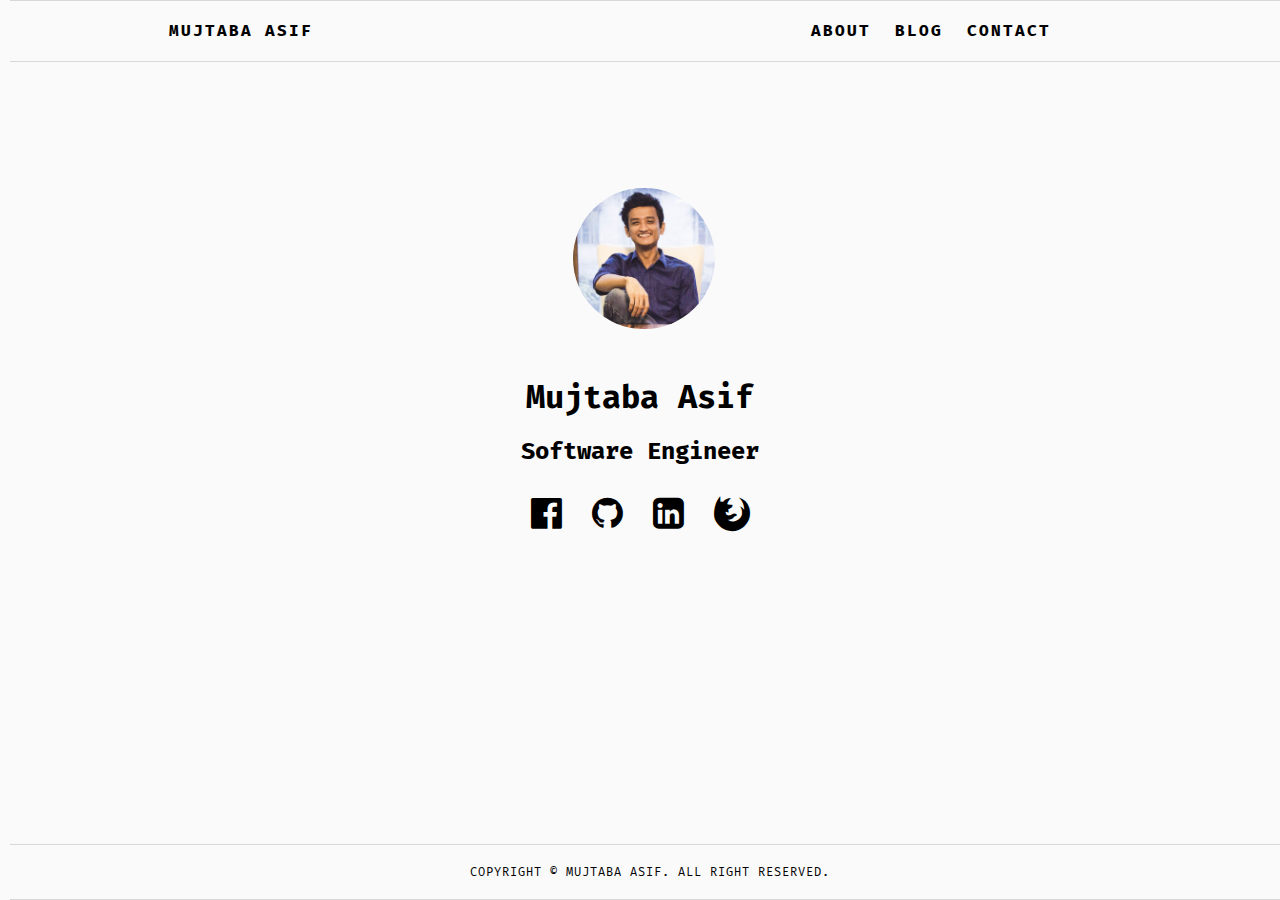
<file: index.html>
<!DOCTYPE html>
<html>
<head>
<meta charset="utf-8">
<meta name="Description" CONTENT="Author: Mujtaba Asif">
<title>Mujtaba Asif | Portfolio</title>
<meta name="viewport" content="width=device-width, initial-scale=1">
<link href='https://fonts.googleapis.com/css?family=Lato' rel='stylesheet'>
<link rel="stylesheet" href="https://cdnjs.cloudflare.com/ajax/libs/font-awesome/4.7.0/css/font-awesome.min.css">
<link  rel="stylesheet" href="https://fonts.googleapis.com/css?family=Fira+Mono:400,700">
<link rel="stylesheet" href="style.css">
<link rel="shortcut icon" href="icon.png" type="image/x-icon" />
</head>
<body>

<!-- Navigation Bar-->
<div class="navbar">
   <div class="home">
    <a href="index.php">Mujtaba Asif</a>
  </div>
  <a href="#about">About</a>
  <a href="#blog">Blog</a>
  <a href="#Contact">Contact</a>
</div>

<!-- Main Content-->
<br><br>
  <div class="about">
  		<img src="me1.jpg">
      <br>
  </div>
<center>
<div class='info'>
<h1>Mujtaba Asif</h1>
<h2>Software Engineer</h2>
<a href="https://www.facebook.com/mjtbasif"><i class="fa fa-facebook-official" style="font-size:36px; padding: 10px">   </i></a>
<a href="https://github.com/mjtbasif/"><i class="fa fa-github" style="font-size:36px; padding: 10px">   </i></a>
<a href="https://www.linkedin.com/in/mjtbasif/"><i class="fa fa fa-linkedin-square" style="font-size:36px; padding: 10px">   </i></a>
<a href="https://addons.mozilla.org/en-US/firefox/addon/fb-game-feed-hider/"><i class="fa fa-firefox" style="font-size:36px; padding: 10px">   </i></a>
</center>
</div>
<br><br>


<div class="spacer"></div></body>

<!-- Footer-->

<div class="footer">
  Copyright &copy; <?php echo date("Y");?> <a href="https://theasif.me">Mujtaba Asif</a>. All right reserved.
</div>

</html>
</file>
<file: style.css>
body {
	font-family: 'Fira Mono';
  background-color: #FAFAFA;
  padding-left: 10px;
  padding-right:10px;
  margin: 0px;
}

.navbar {
  font-family: 'Fira Mono';
  background-color: #FAFAFA;
  overflow: hidden;
  position: fixed;
  top: 0;
  width: 100%;
  line-height: 2.5rem;
  font-weight: bold;
  text-transform: uppercase;
  font-weight: bold;
  border-top: solid #D8D8D8 1px;
  border-bottom: solid #D8D8D8 1px;
  font-size: 1.333 em;
  letter-spacing: 2px;
}
.navbar text {
  float: left;
  display: block;
  color: #000000;
  text-align: right;
  text-decoration: none;
  padding: 10px 12px;
  margin-left: 11.5%;
  margin-right: 37%;
}
.home {
  float:left; 
  margin-left: 11.5%; 
  margin-right: 37%
}
.home a{
  text-decoration: none;
  color:#000000;
}

.navbar a {
  float: left;
  display: block;
  color: #000000;
  text-align: center;
  text-decoration: none;
  padding: 10px 12px;
  letter-spacing: 1 rem;
}

.navbar a:hover {
  color: black;
  border-bottom: solid red 2px;
}

.main {
  padding: 16px;
  margin-top: 10%;
  /*height: 1500px; /* Used in this example to enable scrolling */
  margin-left: 11.5%;
  margin-right: 11.5%;
  margin-bottom: 11.5%;
  line-height: 30px;
  letter-spacing: 2px;
  display: initial-block;
  color: red;
  border-bottom: solid red 2px;
}
.main p {
  white-space: pre-wrap;
  display: inline-block;
}
.title {
  font-weight: bolder;
  line-height: 30px;
  border-bottom: solid #000000 2px;
  margin-right: 3%;
}
.intro{
  text-align: center;
}
.intro img {
  border-radius: 50%;
  width: 200px;
  height: 200px;
  border:none;
  margin:none;
}
.intro p, h1, h2, h3{
  font-weight: bolder;
  letter-spacing: 0px;
}
.intro a{
  color: black;
  padding-left:8px;
}

.footer {
  background-color: #FAFAFA;
  overflow: hidden;
  position:fixed;
  width: 100%;
  bottom: 0;
  font-weight: bold;
  text-transform: uppercase;
  font-weight: initial;
  border-top: solid #D8D8D8 1px;
  border-bottom: solid #D8D8D8 1px;
  font-size: .75em;
  letter-spacing: 1px;
  text-align: center;
  padding-top:20px;
  padding-bottom: 20px;
}
.footer a{
  text-decoration: none;
  color:#000000;
}
@media only screen and (max-width: 768px) {
  .main {
    margin-top: 35%;
  }
  .navbar {
    font-size: 1rem;
    letter-spacing: 1px;
  }
  .home {
    margin-right: 25%;
  }
}
@media only screen and (max-width: 428px) {
  .main {
    margin-top: 34%;
  }
  .navbar {
    font-size: .7rem;
    letter-spacing: 0px;
  }
  .navbar a{
    padding: 6px 8px;
  }
  .home{
    padding: 6px 8px;
    margin-right: 5%;
    margin-left: 7%;
    padding-top: 0px;
    padding-bottom: 0px;
  }
  .footer {
  	position: none;
  }
}
@media only screen and (max-width: 375px) {
  .main {
    margin-top: 34%;
  }
  .navbar {
    font-size: .7rem;
    letter-spacing: 0px;
  }
  .navbar a{
    padding: 6px 8px;
  }
  .home{
    padding: 6px 8px;
    margin-right: 5%;
    margin-left: 7%;
    padding-top: 0px;
    padding-bottom: 0px;
  }
  .intro img {
    width: 150px;
    height: 150px;
  }
  .footer {
  	position: none;
  }
}
@media only screen and (max-width: 320px) {
  .main {
    margin-top: 29%;
  }
  .navbar {
    font-size: .7rem;
    letter-spacing: 0px;
  }
  .navbar a{
    padding: 6px 8px;
  }
  .home{
    padding: 6px 8px;
    margin-right: 5%;
    margin-left: 7%;
    padding-top: 0px;
    padding-bottom: 0px;
  }
  .intro img {
    width: 150px;
    height: 150px;
  }
  .footer {
  	position: none;
  }
}

*{
  box-sizing: border-box;
}

/* Create two equal columns that floats next to each other */

.columnB {
  float: left;
  width: 60%;
  padding-left: 10px;
  padding-right: 10px;
  /*border:solid red 2px;
   Should be removed. Only for demonstration */
}

.column {
  width: 50%;
  height:50%;
  padding-left: 10px;
  padding-right: 10px;
  /*border:solid red 2px;
   Should be removed. Only for demonstration */
}

.columnA {
  float: left;
  width: 40%;
  padding-left: 10px;
  padding-right: 10px;
  /*border:solid red 2px;
   Should be removed. Only for demonstration */
}

.columnA img {
  height: 220px;
  width: 220px;
  align-content: center;
  border-radius: 50%;
  border:dashed red 1px;
}

/* Clear floats after the columns */
.row:after {
  content: "";
  display: table;
  clear: both;
}
.spacer {
  margin-bottom: 200px;
}

/* Responsive layout - makes the two columns stack on top of each other instead of next to each other */
@media screen and (max-width: 600px) {
  .column {
    width: 100%;
  }
}

.logIn {
  float: left;
  padding-left: 20px;
  padding-top: 20px;
  margin-left: 100px;
  margin-top: 100px;
  line-height: 30px;
  letter-spacing: 1.2px;
  display: initial-block;
}
.logIn h3{
  line-height: 2.5rem;
  font-weight: bold;
  text-transform: uppercase;
  font-weight: bold;
  font-size: 1.333 em;
  letter-spacing: 1px;
}
.logIn p{
  line-height: 1.5rem;
  font-weight: normal;
  text-transform: none;
  font-size: 13px;
  letter-spacing: 0;
}

.logIn a{
  color: #555555;
  font-weight: bold;
  text-decoration: none;
}

.signUp {
  float: left;
  padding-left: 20px;
  padding-top: 20px;
  margin-left: 100px;
  margin-top: 20px;
  line-height: 30px;
  letter-spacing: 1.2px;
  display: initial-block;
}
.signUp h3{
  line-height: 2.5rem;
  font-weight: bold;
  text-transform: uppercase;
  font-weight: bold;
  font-size: 1.333 em;
  letter-spacing: 1px;
}
.signUp p{
  line-height: 1.5rem;
  font-weight: normal;
  text-transform: none;
  font-size: 13px;
  letter-spacing: 0;
}

.signUp a{
  color: #555555;
  font-weight: bold;
  text-decoration: none;
}


input[type=text], select {
  width: 100%;
  padding: 12px 20px;
  margin: 8px 0;
  display: inline-block;
  border: 1px solid #ccc;
  border-radius: 4px;
  box-sizing: border-box;
}
input[type=email], select {
  width: 100%;
  padding: 12px 20px;
  margin: 8px 0;
  display: inline-block;
  border: 1px solid #ccc;
  border-radius: 4px;
  box-sizing: border-box;
}

input[type=password], select {
  width: 100%;
  padding: 12px 20px;
  margin: 8px 0;
  display: inline-block;
  border: 1px solid #ccc;
  border-radius: 4px;
  box-sizing: border-box;
}
input[type=date], select {
  width: 100%;
  padding: 12px 20px;
  margin: 8px 0;
  display: inline-block;
  border: 1px solid #ccc;
  border-radius: 4px;
  box-sizing: border-box;
}

input[type=submit] {
  width: 100%;
  background-color: #555555;
  color: white;
  padding: 14px 20px;
  margin: 8px 0;
  border: none;
  border-radius: 4px;
  cursor: pointer;
}

input[type=submit]:hover {
  background-color: #55555F;
}

.edit {
  display: none;
}

.wrap {
  margin-left: 12.6%;
  margin-top: 6%;
  margin-right: 21%;
  background-color: ;
  color: black;
  font-family: 'PT Sans Narrow';
  text-transform: uppercase;
}
.wrap p{
  text-transform: uppercase;
}
.wrap h1{
  line-height: 2.5rem;
  font-weight: bold;
  text-transform: uppercase;
  font-weight: normal;
  color: black;
  /*border-bottom: solid red 2px;*/
  font-size: 1.4 em;
  letter-spacing: 1.2px;
  margin-top: 20px;
  margin-bottom: 5px;
}

.wrap h2{
  line-height: 2rem;
  font-weight: bold;
  text-transform: uppercase;
  font-weight: normal;
  color: black;
  font-size: 1.2 em;
  letter-spacing: 1.2px;
}
.wrap h3{
  line-height: 1rem;
  font-weight: bold;
  text-transform: uppercase;
  font-weight: normal;
  color: gray;
  font-size: 1.2 em;
  letter-spacing: 1.2px;
}
.wrap h4{
  line-height: 1rem;
  font-weight: bold;
  text-transform: uppercase;
  font-weight: normal;
  color: gray;
  letter-spacing: 1.2px;
}

.wrap h5{
  line-height: 2.5rem;
  font-weight: bold;
  text-transform: uppercase;
  font-weight: normal;
  color: black;
  border-bottom: solid gray 2px;
  font-size: 1.4 em;
  letter-spacing: 1.2px;
  margin-top: 5px;
}

.courseBox{
  border: dashed gray 2px;
  padding: 20px;
}
.courseBox a{
  font-weight: normal;
  color: black;
  text-decoration: none;
}

.courseBox a:hover {
  color: red;
}

.button {
  text-transform: uppercase;
  background-color: #4CAF50; /* Green */
  border: none;
  color: white;
  padding: 16px 32px;
  text-align: center;
  text-decoration: none;
  display: inline-block;
  font-size: 16px;
  margin: 4px 2px;
  -webkit-transition-duration: 0.4s; /* Safari */
  transition-duration: 0.4s;
  cursor: pointer;
}


.buttonStudent {
  background-color: white;
  color: black;
  border: 1.5px solid #555555;
  width:32.5%;
  padding:15px;
  border-radius:2px;
}

.buttonStudent:hover {
  background-color: #555555;
  color: white;
}
.buttonTeacher {
  background-color: white;
  color: black;
  border: 1.5px solid #555555;
  width:24.3%;
  padding:15px;
  border-radius:2px;
}

.buttonTeacher:hover {
  background-color: #555555;
  color: white;
}

.FeedA{
  padding-left: 12.6%;
  padding-top: 6%;
  padding-right: 21%;
  background-color: #ffffff;
  color: black;
  font-family: 'PT Sans Narrow';
  text-transform: uppercase;
}
.FeedB{
  padding-left: 12.6%;
  padding-top: 6%;
  padding-right: 21%;
  background-color:;
  color: black;
  font-family: 'PT Sans Narrow';
  text-transform: uppercase;
}

.about {
  position: fixed;
  margin-top: 150px;
  margin-left: 44%;
}

.about img{
  width: 20%;
  height:20%;
  border-radius: 50%;
}
.info{
  margin-top: 340px;
}
.info a{
  style:none;
  color: black;
}
</file>
